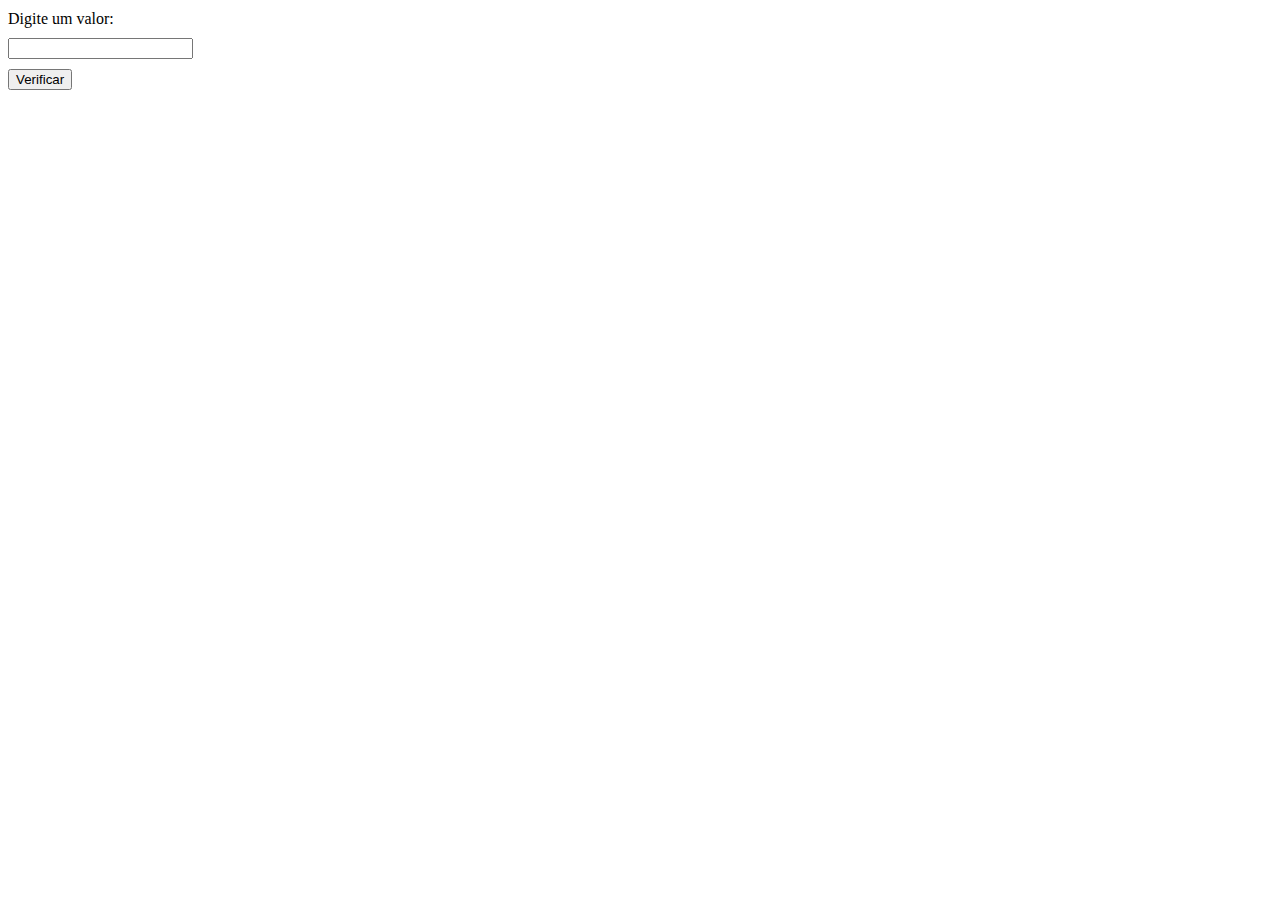
<file: Processo Target Sistemas/2°/index.html>
<!DOCTYPE html>
<html lang="pt-br">
    <head>
        <meta charset="UTF-8" />
        <meta http-equiv="X-UA-Compatible" content="IE=edge" />
        <meta name="viewport" content="width=device-width, initial-scale=1.0" />
        <link rel="stylesheet" href="style.css" />
        <title>Document</title>
    </head>
    <body>
        <script src="main.js"></script>
    </body>
</html>
</file>
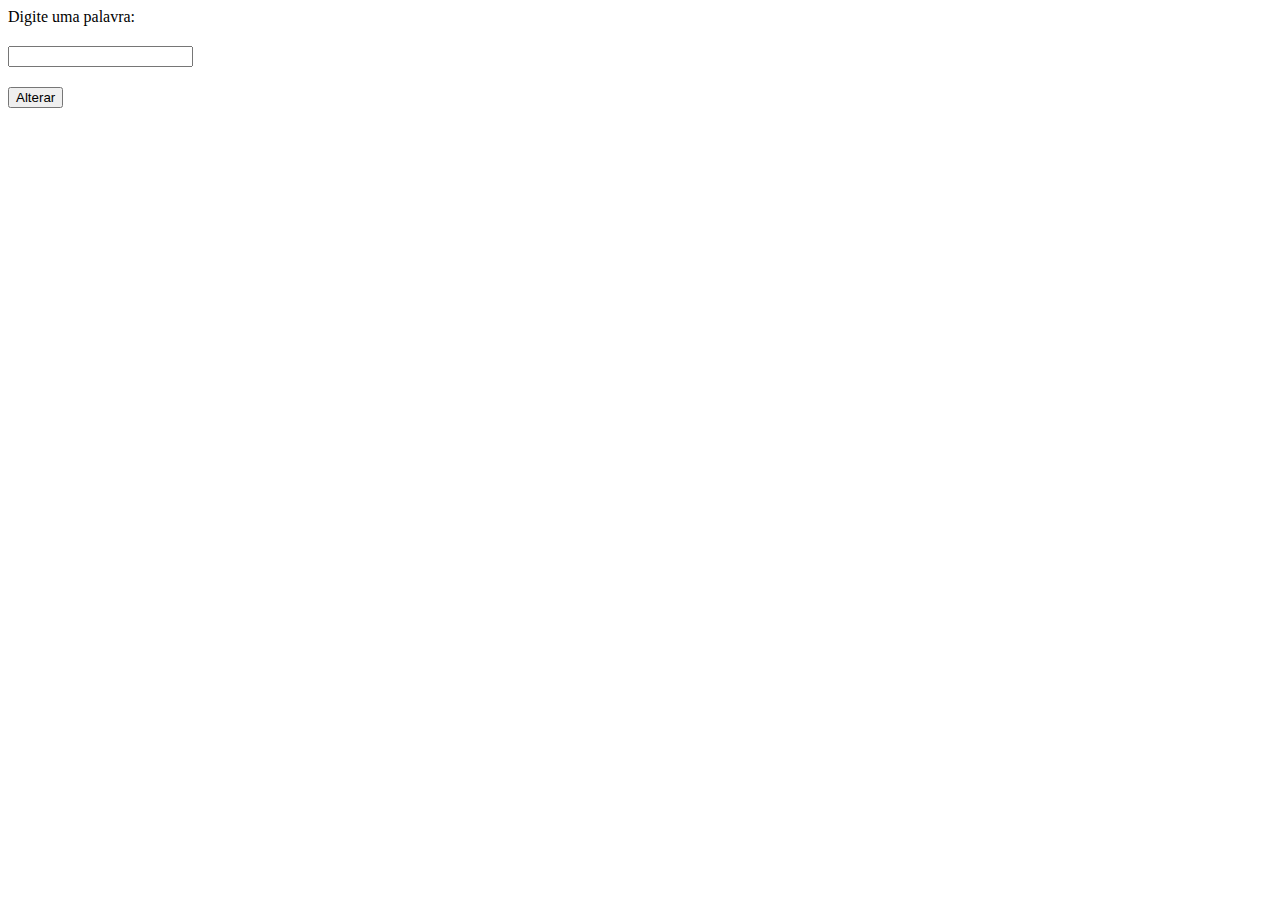
<file: Processo Target Sistemas/5°/index.html>
<!DOCTYPE html>
<html lang="en">
<head>
  <meta charset="UTF-8">
  <meta http-equiv="X-UA-Compatible" content="IE=edge">
  <meta name="viewport" content="width=device-width, initial-scale=1.0">
  <link rel="stylesheet" href="style.css">
  <title>Document</title>
</head>
<body>
  

  <script src="main.js"></script>
</body>
</html>
</file>
<file: Processo Target Sistemas/2°/style.css>
.container {
    display: flex;
    flex-direction: column;
    align-items: flex-start;
    gap: 10px;
    margin-top: 10px;
}

input::-webkit-outer-spin-button,
input::-webkit-inner-spin-button {
    -webkit-appearance: none;
}
</file>
<file: Processo Target Sistemas/5°/style.css>
#container{
  display: flex;
  flex-direction: column;
  align-items: flex-start;
  gap: 20px;
}

span{
  color: red;
}
</file>
